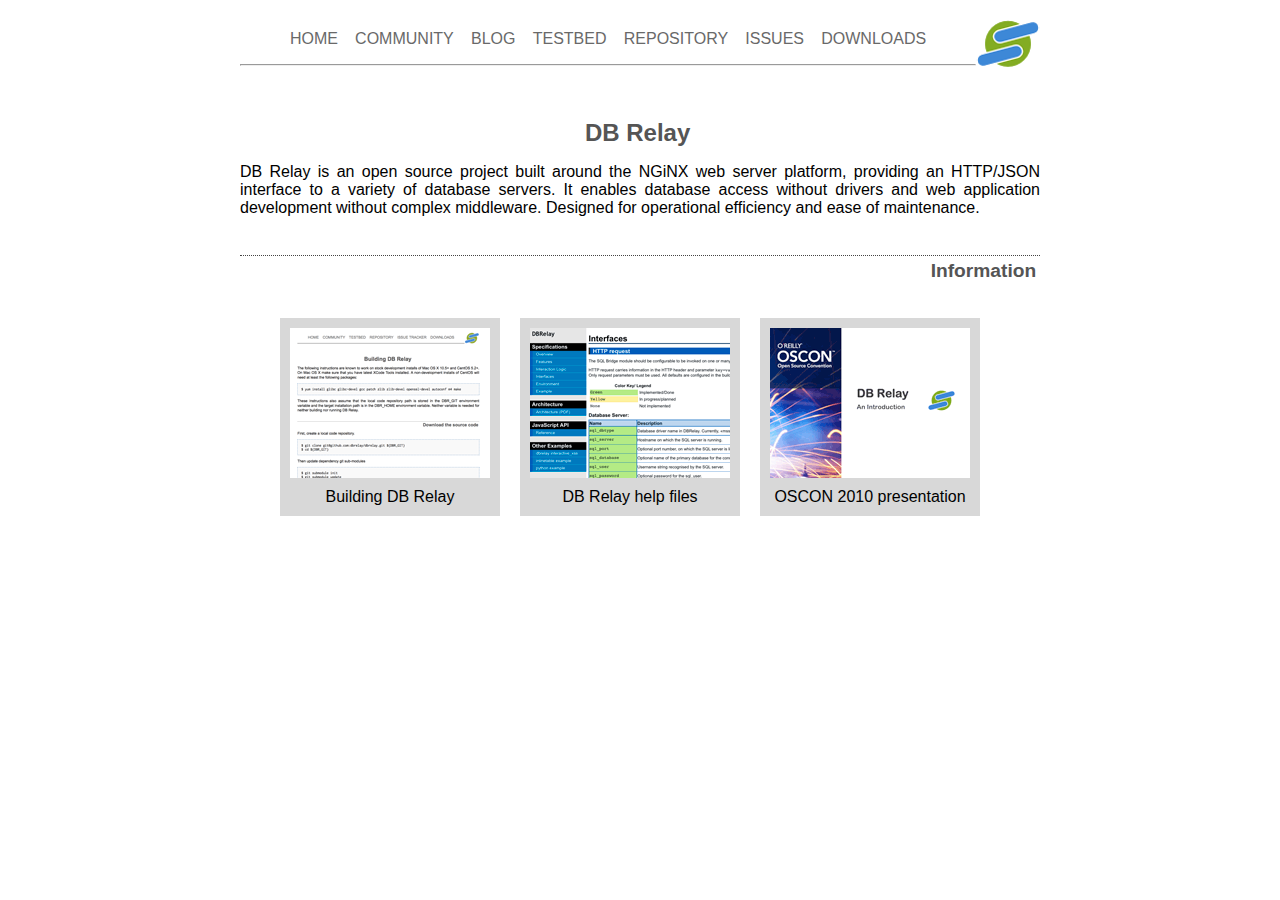
<file: index.html>
<!DOCTYPE html PUBLIC "-//W3C//DTD XHTML 1.0 Transitional//EN"
    "http://www.w3.org/TR/xhtml1/DTD/xhtml1-transitional.dtd">

<html xmlns="http://www.w3.org/1999/xhtml" xml:lang="en" lang="en">
  <head>
      <meta http-equiv="Content-Type" content="text/html; charset=utf-8"/>
      <title>DB Relay</title>
      <link rel="stylesheet" href="css/dbrelay.css" type="text/css" media="screen" title="no title" charset="utf-8">
      <script src="http://dbrelay.net:1433/dbrelay/js/jquery/jquery-1.4.2.min.js" ></script>
      <script>
        jQuery.getJSON( "http://dbrelay.net:1433/sql?js_callback=?", {
          connection_name : "DB Relay homepage",
          sql_server      : "sqlserver",
          sql_user        : "demo",
          sql_password    : "demo",
          sql             : "select @@version as ver, getdate() as now"
        }, function( response ) {
          if ( ! response.log.error ) {
            var ex = jQuery( "#example").show();
            jQuery( "#db_time", ex ).text( response.data[0].rows[0].now );
            jQuery(  "#db_ver", ex ).text( response.data[0].rows[0].ver );
          }
        });
      </script>
  </head>
  <body>
      <img class="logo" src="img/dbrelay_64.png" />
      <p class="menu">
        <a href="http://www.dbrelay.com/">HOME</a>
        <a href="/community.html">COMMUNITY</a>
        <a href="http://blog.dbrelay.org/">BLOG</a>
        <a href="http://www.dbrelay.net:1433/dbrelay/index.html?sql_server=sqlserver&sql_user=demo&sql_password=demo&sql_database=AdventureWorks&connection_name=website_demo">TESTBED</a>
        <a href="http://github.com/dbrelay/dbrelay/">REPOSITORY</a>
        <a href="http://github.com/dbrelay/dbrelay/issues">ISSUES</a>
        <a href="http://www.dbrelay.com/downloads/">DOWNLOADS</a>
      </p>
      <hr />
      <h1>DB Relay</h1>
      <p>DB Relay is an open source project built around the NGiNX web server platform, providing an HTTP/JSON interface to a variety of database servers. It enables database access without drivers and web application development without complex middleware. Designed for operational efficiency and ease of maintenance.</p>
      <div id="example" style="display: none;">
        <h2>Live Example</h2>
        <pre>jQuery.getJSON( &quot;http://dbrelay.net:1433/sql?js_callback=?&quot;, {
  connection_name : &quot;DB Relay homepage&quot;,
  sql_server      : &quot;sqlserver&quot;,
  sql_user        : &quot;demo&quot;,
  sql_password    : &quot;demo&quot;,
  sql             : &quot;select @@version as ver, getdate() as now&quot;
}, function( response ) {
  if ( ! response.log.error ) {
    var ex = jQuery( &quot;#example&quot;).show();
    jQuery( &quot;#db_time&quot;, ex ).text( response.data[0].rows[0].now );
    jQuery(  &quot;#db_ver&quot;, ex ).text( response.data[0].rows[0].ver );
  }
});</pre>
        <p>As of <span id="db_time">the time of query</span> the back-end database runs the following version of database server:</p>
        <p id="db_ver"><span id="loading">Please wait, the query has not finished yet...</span></p>
      </div>
      <h2>Information</h2>
      <ul class="infolist">
        <li>
          <a href="/docs/building.html">
            <img src="img/building_thumb.png" width="200" /><br />
            Building DB Relay
          </a>
        </li>
        <li>
          <a href="http://dbrelay.net:1433/dbrelay/docs/">
            <img src="img/helpfiles_thumb.png" width="200" /><br />
            DB Relay help files
          </a>
        </li>
        <li>
          <a href="docs/2010oscon/">
            <img src="img/oscon2010_thumb.png" width="200" /><br />
            OSCON 2010 presentation
          </a>
        </li>
      </ul>
  </body>
</html>
</file>
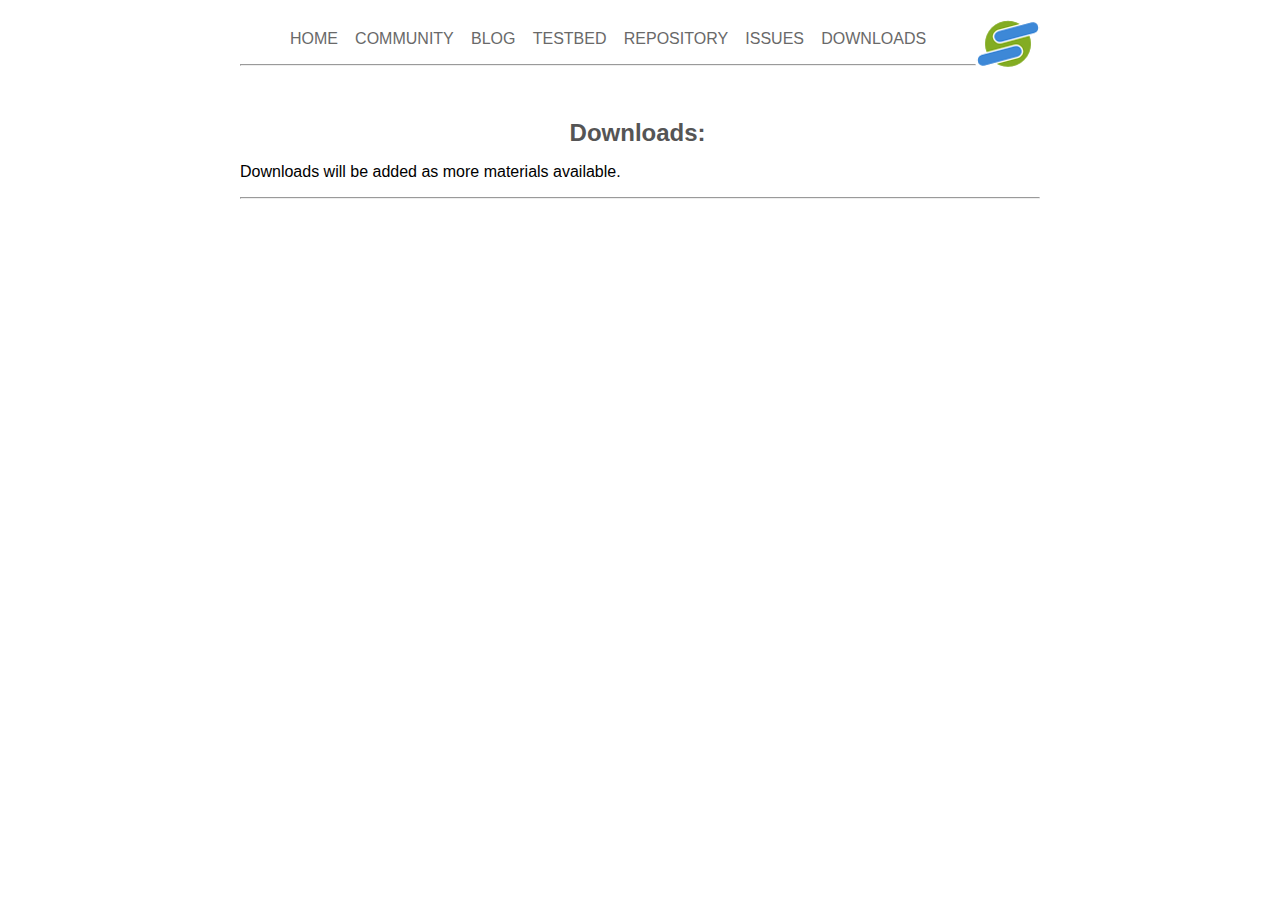
<file: downloads/index.html>
<!DOCTYPE html PUBLIC "-//W3C//DTD XHTML 1.0 Transitional//EN"
    "http://www.w3.org/TR/xhtml1/DTD/xhtml1-transitional.dtd">

<html xmlns="http://www.w3.org/1999/xhtml" xml:lang="en" lang="en">
  <head>
      <meta http-equiv="Content-Type" content="text/html; charset=utf-8"/>
      <title>DB Relay downloads</title>
      <link rel="stylesheet" href="/css/dbrelay.css" type="text/css" media="screen" title="no title" charset="utf-8">
  </head>
  <body>
    <img class="logo" src="/img/dbrelay_64.png" />
    <p class="menu">
        <a href="http://www.dbrelay.com/">HOME</a>
        <a href="/community.html">COMMUNITY</a>
        <a href="http://blog.dbrelay.org/">BLOG</a>
        <a href="http://www.dbrelay.net:1433/dbrelay/index.html?sql_server=sqlserver&sql_user=demo&sql_password=demo&sql_database=AdventureWorks&connection_name=website_demo">TESTBED</a>
        <a href="http://github.com/dbrelay/dbrelay/">REPOSITORY</a>
        <a href="http://github.com/dbrelay/dbrelay/issues">ISSUES</a>
        <a href="http://www.dbrelay.com/downloads/">DOWNLOADS</a>
    </p>
    <hr />
    <h1>Downloads:</h1>
    <p>Downloads will be added as more materials available.</p>
    <hr />
  </body>
</html>
</file>
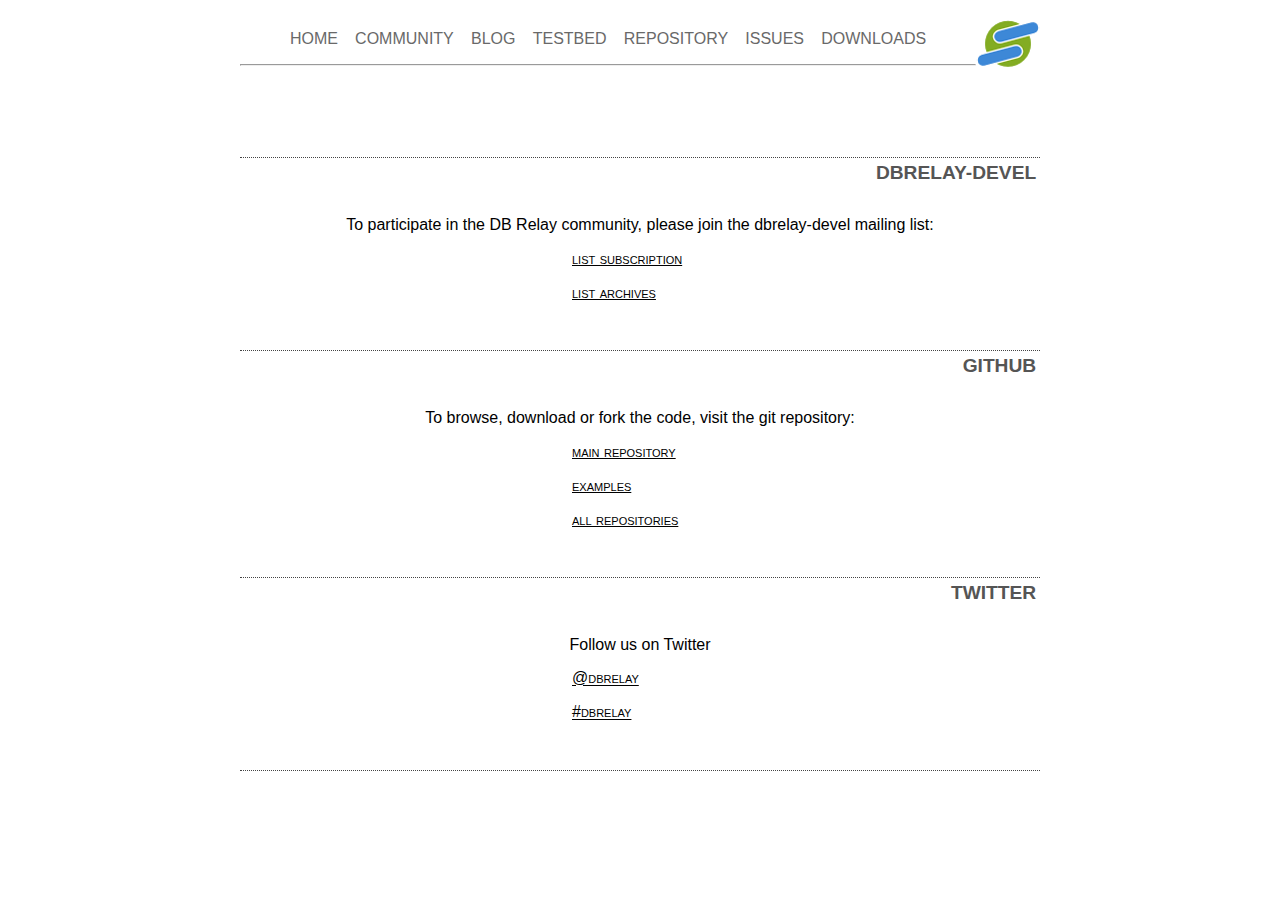
<file: community.html>
<!DOCTYPE html PUBLIC "-//W3C//DTD XHTML 1.0 Transitional//EN"
    "http://www.w3.org/TR/xhtml1/DTD/xhtml1-transitional.dtd">

<html xmlns="http://www.w3.org/1999/xhtml" xml:lang="en" lang="en">
  <head>
      <meta http-equiv="Content-Type" content="text/html; charset=utf-8"/>
      <title>DB Relay</title>
      <link rel="stylesheet" href="css/dbrelay.css" type="text/css" media="screen" title="no title" charset="utf-8">
      <style type="text/css" media="screen">
         ul.maillist_links {
           list-style-type: none;
           width: 15em;
           margin: auto auto 3em auto;
         }
         ul.maillist_links li {
           margin: 1em 1em;
         }
         ul.maillist_links a {
           color: inherit;
           text-decoration: underline;
           padding: 0.2em 1em;
           font-variant: small-caps;
         }
         ul.maillist_links a:hover {
           text-decoration: none;
           background-color: rgb(49,114,205);
           color: white;
         }
      </style>
  </head>
  <body>
      <img class="logo" src="img/dbrelay_64.png" />
      <p class="menu">
        <a href="http://www.dbrelay.com/">HOME</a>
        <a href="/community.html">COMMUNITY</a>
        <a href="http://blog.dbrelay.org/">BLOG</a>
        <a href="http://www.dbrelay.net:1433/dbrelay/index.html?sql_server=sqlserver&sql_user=demo&sql_password=demo&sql_database=AdventureWorks&connection_name=website_demo">TESTBED</a>
        <a href="http://github.com/dbrelay/dbrelay/">REPOSITORY</a>
        <a href="http://github.com/dbrelay/dbrelay/issues">ISSUES</a>
        <a href="http://www.dbrelay.com/downloads/">DOWNLOADS</a>
      </p>
      <hr />
      <h1 />
      <h2>DBRELAY-DEVEL</h2>
      <p style="text-align:center;margin-top:2em;">To participate in the DB Relay community, please join the dbrelay-devel mailing list:</p>
      <ul class='maillist_links'>
        <li><a target="_blank" href="http://list.dbrelay.org/mailman/listinfo/dbrelay-devel_list.dbrelay.org">list subscription</a></li>
        <li><a target="_blank" href="http://list.dbrelay.org/pipermail/dbrelay-devel_list.dbrelay.org/">list archives</a></li>
      </ul>
      <h2>GITHUB</h2>
      <p style="text-align:center;margin-top:2em;">To browse, download or fork the code, visit the git repository:</p>
      <ul class='maillist_links'>
        <li><a target="_blank" href="http://github.com/dbrelay/dbrelay/">main repository</a></li>
        <li><a target="_blank" href="http://github.com/dbrelay/examples/">examples</a></li>
        <li><a target="_blank" href="http://github.com/dbrelay">all repositories</a></li>
      </ul>
      <h2>TWITTER</h2>
      <p style="text-align:center;margin-top:2em;">Follow us on Twitter</p>
      <ul class='maillist_links'>
        <li><a target="_blank" href="http://twitter.com/dbrelay">@dbrelay</a></li>
        <li><a target="_blank" href="http://twitter.com/#search?q=%23dbrelay">#dbrelay</a></li>
      </ul>
      <h2 />
  </body>
</html>
</file>
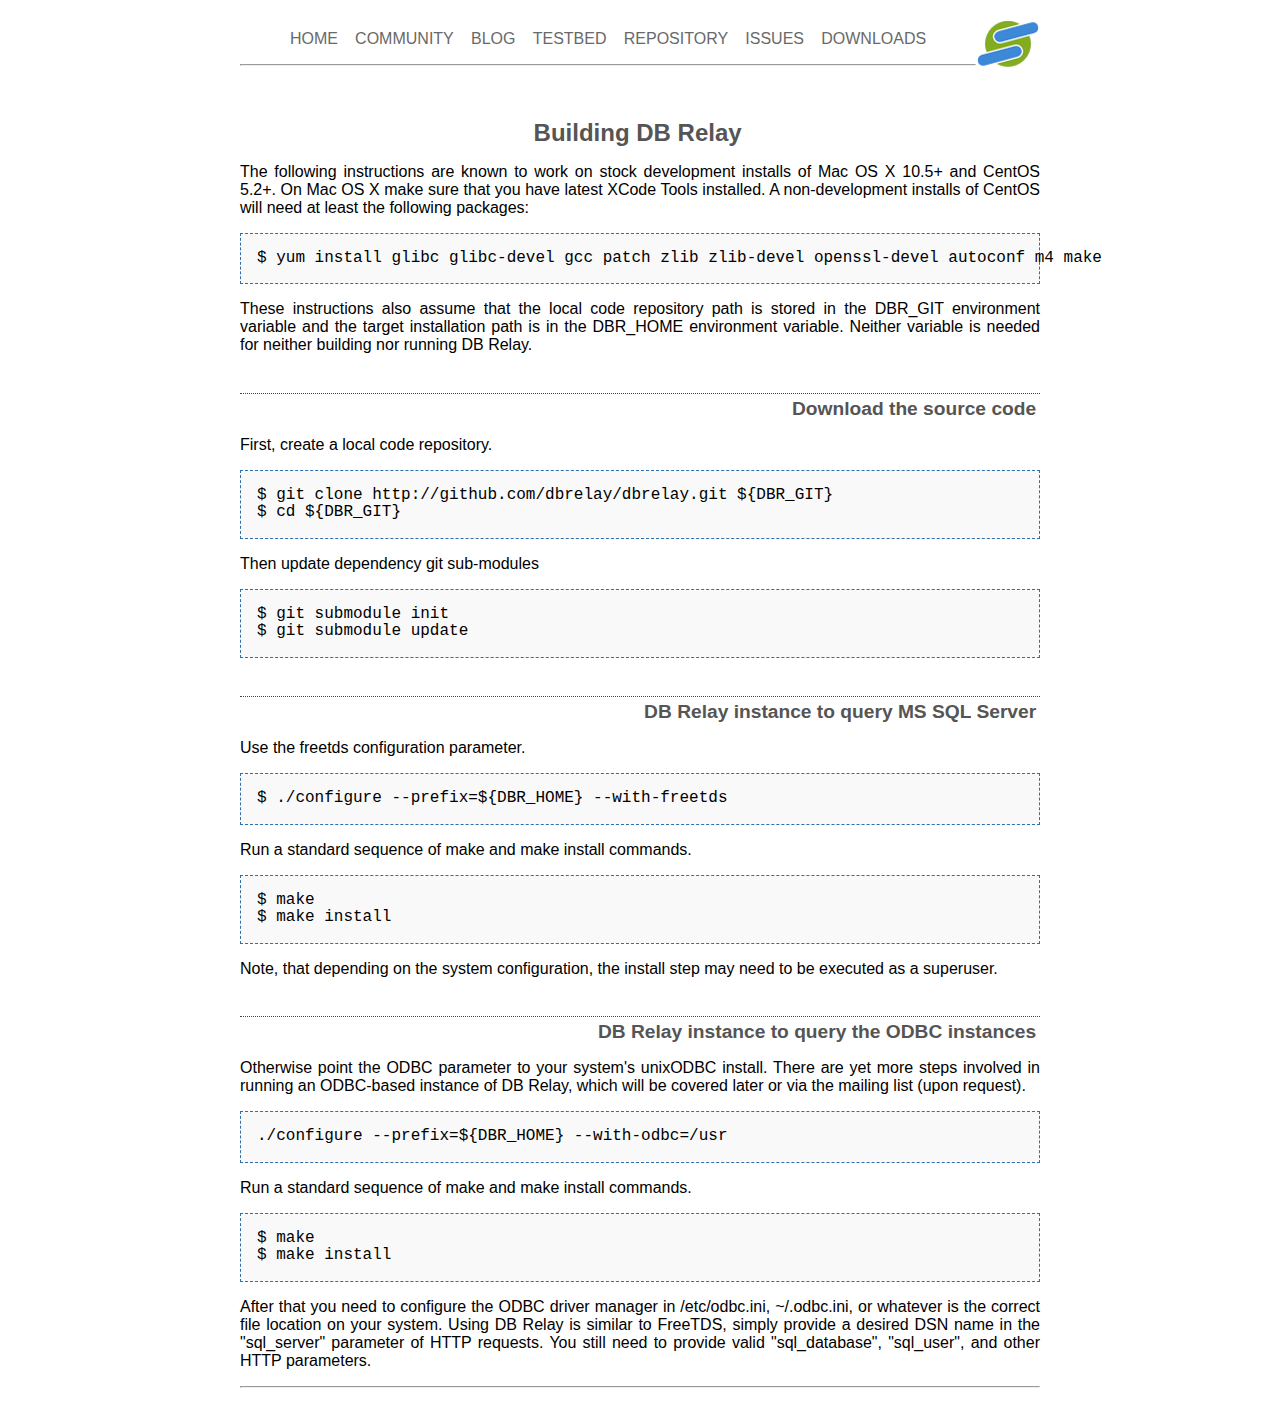
<file: docs/building.html>
<!DOCTYPE html PUBLIC "-//W3C//DTD XHTML 1.0 Transitional//EN"
    "http://www.w3.org/TR/xhtml1/DTD/xhtml1-transitional.dtd">

<html xmlns="http://www.w3.org/1999/xhtml" xml:lang="en" lang="en">
  <head>
      <meta http-equiv="Content-Type" content="text/html; charset=utf-8"/>
      <title>Building DB Relay</title>
      <link rel="stylesheet" href="/css/dbrelay.css" type="text/css" media="screen" title="no title" charset="utf-8">
  </head>
  <body>
    <img class="logo" src="/img/dbrelay_64.png" />
    <p class="menu">
        <a href="http://www.dbrelay.com/">HOME</a>
        <a href="/community.html">COMMUNITY</a>
        <a href="http://blog.dbrelay.org/">BLOG</a>
        <a href="http://www.dbrelay.net:1433/dbrelay/index.html?sql_server=sqlserver&sql_user=demo&sql_password=demo&sql_database=AdventureWorks&connection_name=website_demo">TESTBED</a>
        <a href="http://github.com/dbrelay/dbrelay/">REPOSITORY</a>
        <a href="http://github.com/dbrelay/dbrelay/issues">ISSUES</a>
        <a href="http://www.dbrelay.com/downloads/">DOWNLOADS</a>
    </p>
    <hr />
    <h1>Building DB Relay</h1>
    <p>
      The following instructions are known to work on stock development installs of Mac OS X 10.5+ and CentOS 5.2+. On Mac OS X make sure that you have latest XCode Tools installed. A non-development installs of CentOS will need at least the following packages:
    </p>
    <pre class="code">$ yum install glibc glibc-devel gcc patch zlib zlib-devel openssl-devel autoconf m4 make</pre>
    <p>
      These instructions also assume that the local code repository path is stored in the DBR_GIT environment variable and the target installation path is in the DBR_HOME environment variable. Neither variable is needed for neither building nor running DB Relay.
    </p>
    <h2>Download the source code</h2>
    <p>First, create a local code repository.</p>
    <pre class="code">$ git clone http://github.com/dbrelay/dbrelay.git ${DBR_GIT}<br />$ cd ${DBR_GIT}</pre>
    <p>Then update dependency git sub-modules</p>
    <pre class="code">$ git submodule init<br />$ git submodule update</pre>
    <h2>DB Relay instance to query MS SQL Server</h2>
    <p>Use the freetds configuration parameter.</p>
    <pre class="code">$ ./configure --prefix=${DBR_HOME} --with-freetds</pre>
    <p>Run a standard sequence of make and make install commands.</p>
    <pre class="code">$ make<br />$ make install</pre>
    <p>Note, that depending on the system configuration, the install step may need to be executed as a superuser.</p>
    <h2>DB Relay instance to query the ODBC instances</h2>
    <p>Otherwise point the ODBC parameter to your system&apos;s unixODBC install. There are yet more steps involved in running an ODBC-based instance of DB Relay, which will be covered later or via the mailing list (upon request).</p>
    <pre class="code">./configure --prefix=${DBR_HOME} --with-odbc=/usr</pre>
    <p>Run a standard sequence of make and make install commands.</p>
    <pre class="code">$ make<br />$ make install</pre>
    <p>After that you need to configure the ODBC driver manager in /etc/odbc.ini, ~/.odbc.ini, or whatever is the correct file location on your system. Using DB Relay is similar to FreeTDS, simply provide a desired DSN name in the "sql_server" parameter of HTTP requests. You still need to provide valid "sql_database", "sql_user", and other HTTP parameters.</p>
    <hr />
  </body>
</html>
</file>
<file: css/dbrelay.css>
body {
    width: 50em;
    margin: 30px auto;
    font-family: Arial, "MS Trebuchet", sans-serif;
}
p.menu {
    text-align: center;
}
img.logo {
    float: right;
    top: -18px;
    position: relative;
}
p.menu a {
    text-decoration: none;
    color: dimgray;
    padding: 0.2em 0.4em;
}
p.menu a:hover {
    background-color: rgb(49,114,205);
    color: white;
}
h1, h2 {
    clear: both;
    margin-top: 2em;
    color: #555;
    padding-top: 0.2em;
    padding-right: 0.2em;
    font-size:120%;
}
h1 {
  text-align: center;
  font-size: 150%;
}
h2 {
  font-size: 120%;
  text-align: right;
  border-top: 1px dotted #444;
}
p {
    text-align: justify;
}
ul.infolist {
  padding: 0;
  list-style-type: none;
  width: 720px;
  margin: auto;
}
ul.infolist li {
  float: left;
  display: block;
  text-align: center;
  background-color: #d8d8d8;
  padding: 10px;
  margin: 20px 20px 0px 0px;
}
ul.infolist li:last {
  margin-right: 0;
}
ul.infolist li:hover {
  background-color: rgb(49,114,205);
  color: white;
}
ul.infolist a {
  text-decoration: none;
  color: inherit;
}
ul.infolist img {
  border: none;
  padding-bottom: 10px;
}
pre.code{
  background-color: #F9F9F9;
  border: 1px dashed #2F6FAB;
  font-family: Inconsolata,Courier New,Courier,monospace;
  line-height: 1.1em;
  padding: 1em;
}
</file>
